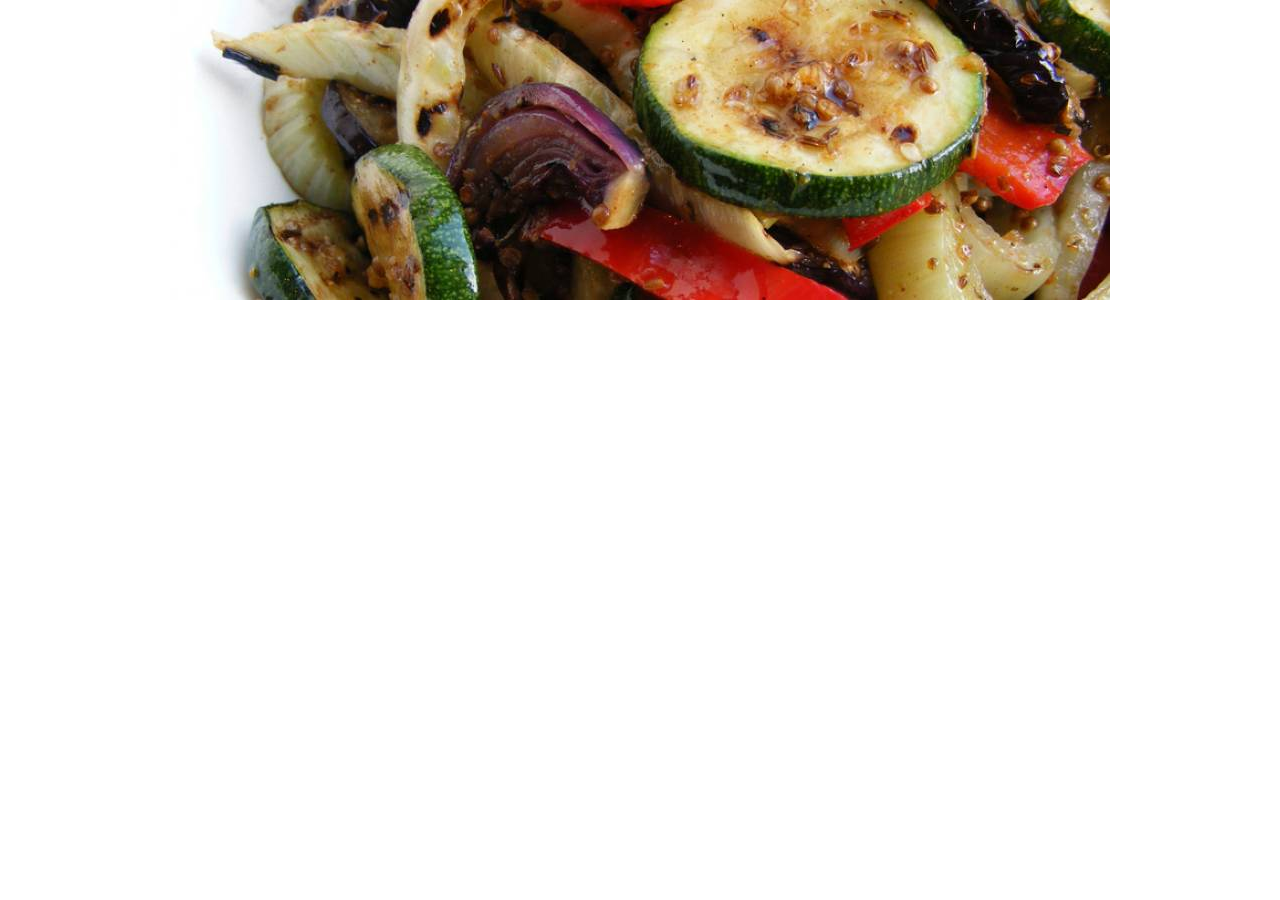
<file: autoimage/index.html>
<!DOCTYPE html>
<html lang="en">
<head>
    <meta charset="UTF-8">
    <title>Document</title>
    <link rel="stylesheet" href="css/style.css">
</head>
<body>
    <div class="wrapper">
        <div class="slide">
            <img src="images/food.jpg" alt="food" width="940" height="300px">
            <img src="images/city.jpg" alt="city" width="940" height="300px">
            <img src="images/nature.jpg" alt="nature" width="940" height="300px">
            <img src="images/sport.jpg" alt="sport" width="940" height="300px">
            <img src="images/people.jpg" alt="people" width="940" height="300px">
        </div>
    </div>
    <script src="js/jquery-3.1.1.js"></script>
    <script src="js/script.js"></script>
</body>
</html>
</file>
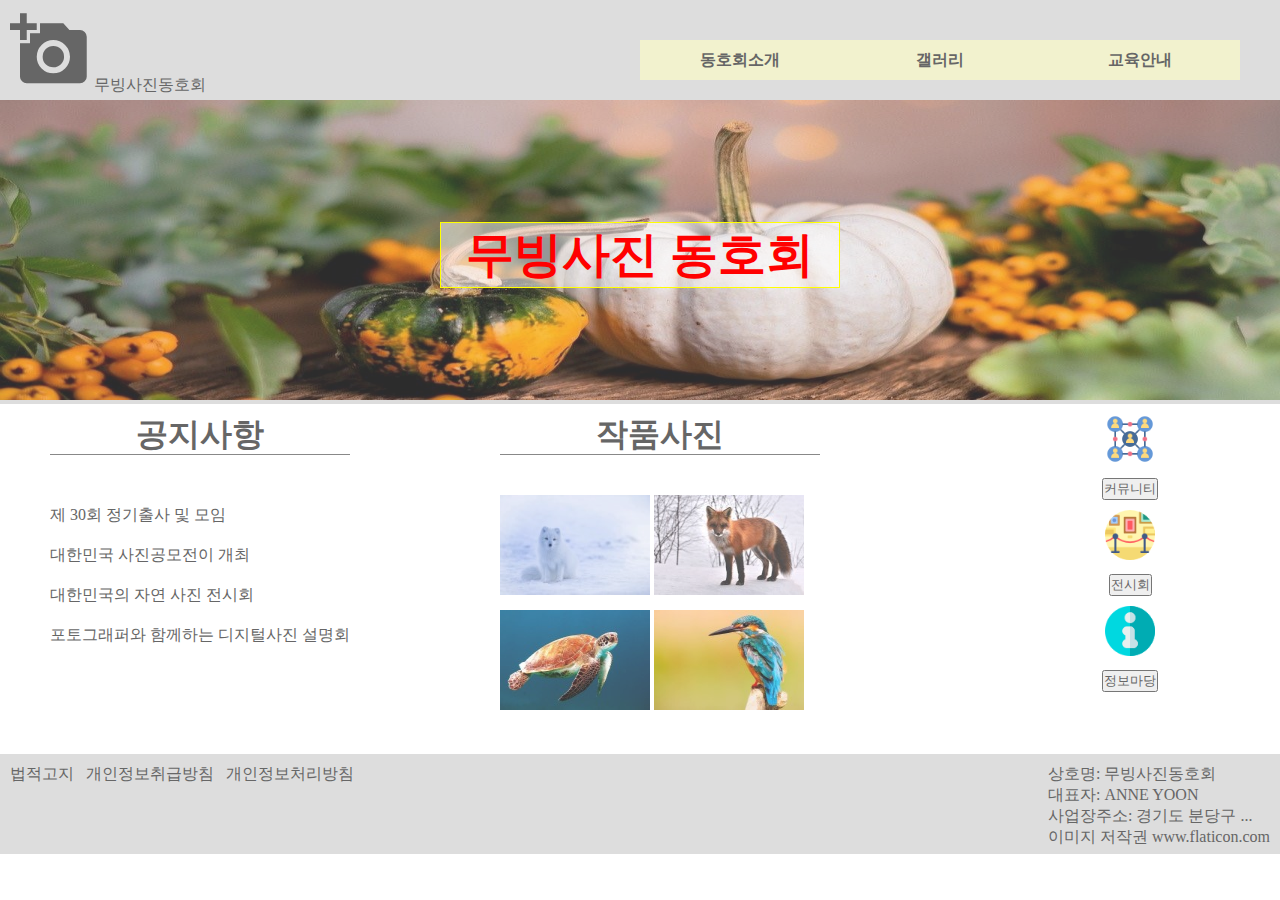
<file: Web publishing/index.html>
<!DOCTYPE html>
<html lang="ko">

<head>
    <meta charset="UTF-8">
    <meta http-equiv="X-UA-Compatible" content="IE=edge">
    <meta name="viewport" content="width=device-width, initial-scale=1.0">
    <title>학년_반_번호_이름:천사</title>
    <link href="https://fonts.googleapis.com/icon?family=Material+Icons" rel="stylesheet">
    <link rel="stylesheet" href="./css/style.css">
    
    <!-- 저작권: 
        교육용 자료에 SatawatDesign의 아이콘 이미지를 사용하였습니다. -->
</head>

<body>
    <div class="wrapper">
        <!-- 사이트 맨위_상단 -->
        <header>
            <div class="logo">
                <i class="material-icons" style="font-size:80px">add_a_photo</i>
                <span>무빙사진동호회</span>
            </div>
            <div class="menu">
                <ul>
                    <li><a href="#">동호회소개</a>
                        <ul>
                            <li><a href="#">연혁</a></li>
                            <li><a href="#">회칙</a></li>
                            <li><a href="#">가입안내</a></li>
                        </ul>
                    </li>
                    <li><a href="#">갤러리</a>
                        <ul>
                            <li><a href="#">풍경자연</a></li>
                            <li><a href="#">인물</a></li>
                            <li><a href="#">사물</a></li>
                        </ul>
                    </li>
                    <li><a href="#">교육안내</a>
                        <ul>
                            <li><a href="#">기록사진</a></li>
                            <li><a href="#">디지털사진</a></li>
                            <li><a href="#">건물사진</a></li>
                        </ul>
                    </li>
                </ul>
            </div>
        </header>

        <!-- 컨텐츠 내용 -->
        <section id="mainImg">
            <img src="./images/pumpkins.jpg" alt="pumpkins" width="1280px" height="300px">
            <div class="info">
                <h2>무빙사진 동호회</h2>
            </div>

        </section>
        <section id="contents">
            <article class="notice">
                <h1>공지사항</h1>
                <br><a href="#">제 30회 정기출사 및 모임</a>
                <br><a href="#">대한민국 사진공모전이 개최</a>
                <br><a href="#">대한민국의 자연 사진 전시회</a>
                <br><a href="#">포토그래퍼와 함께하는 디지털사진 설명회</a>
            </article>
            <div class="noticePop">
                <h3 id="tit">제30회 정기출사 및 모임</h3>
                <br><hr>
                <p>울긋불긋 단풍 가득한 가을을 카메라에 담고자 합니다. <br>
                    회원 여러분의 많은 참여 부탁드립니다.<br>
                    <br>
                    <br>
                    일시 : 2021년 11월 2일 화요일 아침 10시<br>
                    장소 : 분당 중앙공원<br>
                    회식 장소 : 2시 서현역근처 까투리
                </p>
                <button id="exit" class="exit">닫기</button>
            </div>

            <article class="partner">
                <h1>작품사진</h1>
                <br><img src="./images/img1.jpg" alt="갤러리" width="150" height="100">
                <img src="./images/img2.jpg" alt="갤러리" width="150" height="100">
                <img src="./images/img3.jpg" alt="갤러리" width="150" height="100">
                <img src="./images/img4.jpg" alt="갤러리" width="150" height="100">
            </article>
            <div class="partnerPop">
                <img src="./images/img1.jpg" alt="갤러리" width="400">
                <br>
                <button class="exit">닫기</button>
            </div>
            <article class="iconCnts">
                <ul>
                    <li>
                        <img src="./images/icon1.png" alt="아이콘" width="50" height="50">
                        <br><button>커뮤니티</button>
                    </li>
                    <li>
                        <img src="./images/icon2.png" alt="아이콘" width="50" height="50">
                        <br><button>전시회</button>
                    </li>
                    <li>
                        <img src="./images/icon3.png" alt="아이콘" width="50" height="50">
                        <br><button>정보마당</button>
                    </li>
                </ul>

            </article>
        </section>

        <!-- 사이트 맨 아래_하단 -->
        <footer>
            <div class="left">
                법적고지&nbsp;&nbsp;
                개인정보취급방침&nbsp;&nbsp;
                개인정보처리방침&nbsp;&nbsp;
            </div>
            <div class="right">
                상호명: 무빙사진동호회
                <br>대표자: ANNE YOON 
                <br>사업장주소: 경기도 분당구 ...
                <br>이미지 저작권
                <a href="https://www.flaticon.com/kr/" title="Flaticon">www.flaticon.com</a>
            </div>
            
        </footer>
    </div>
    <script src="./js/jquery-3.6.0.min.js"></script>
    <script src="./js/script.js"></script>
</body>

</html>
</file>
<file: autoimage/css/style.css>
*{
    margin: 0;
    padding: 0;
    list-style: none;
    text-decoration: none;
    box-sizing: border-box;
    color: #333;
}

.wrapper{
    width: 940px;
    margin: 0 auto;
}

header{
    height: 100px;
    position: relative;
}

.slide{
    width: 100%;
    height: 300px;
    position: relative;
    overflow: hidden;
}

.slide > img{
    position: absolute;
    top: 0;
    left: -100%;
}

.slide > img:first-child{
    left: 0;
}
</file>
<file: Web publishing/css/style.css>
@charset "utf-8";

*{
    margin: 0;
    padding: 0;
    box-sizing: border-box;
    color: #666;
    list-style: none;
    text-decoration: none;
}
.wrapper {
    position: relative;
    background-color: #ddd;
    width: 1280px;
    margin: 0 auto;
}
header {
    position: relative;
    width: 100%;
    height: 100px;
}
.logo{
    position: absolute;
    top: 10px;
    left: 10px;
}
/* 메인 메뉴 ____ */
.menu{
    position: absolute;
    top: 40px;
    right: 40px;
    z-index: 100;
}
.menu ul li {
    float: left;
    width: 200px;
    height: 40px;
    line-height: 40px;
    background-color: rgba(247, 247, 203, 0.8);
    text-align: center;
    font-weight: bold;
}
.menu > ul > li:hover {
    /* border: 1px solid red; */
    background-color: rgb(247, 175, 89);
}
/* 서브 메뉴 */
.menu > ul > li > ul {
    display: none;
}
.menu > ul > li > ul > li:hover {
    background-color: rgba(230, 204, 134, 0.8);
}
/* 메인이미지 ____ */
#mainImg {
    position: relative;
    background-color: linear-gradient(#ddd 50%, #aaa 50%);
    background-color: 100% 30px;
}
#mainImg img {
    opacity: .8;
}
#mainImg .info {
    position: absolute;
    margin: auto;
    top: 40%; left: 0; right: 0;
    width: 400px;
    background-color: rgba(255, 255, 2555, .5);
}
#mainImg .info h2 {
    color: red;
    font-size: 3em;
    text-align: center;
    border: 1px solid yellow;
}
/* 컨텐츠 ____ */
#contents {
    position: relative;
    width: 100%;
    height: 350px;
    background-color: white;
}
h1 {
    text-align: center;
    border-bottom: 1px solid #888;
}
/* 공지사항 */
.notice {
    position: absolute;
    top: 10px;
    left: 50px;
    line-height: 40px;
}
/* 공지사항 팝업 */
.noticePop {
    position: absolute;
    width: 400px;
    height: 260px;
    padding: 5px;
    top: 50%;
    left: 50%;
    transform: translate(-50%, -50%);
    z-index: 800;
    border: 1px solid #000;
    background-color: #fff;
    /* display: none; */
    display: none;
}
/* 닫기 버튼 */
.exit {
    position: fixed;
    bottom: 10px;
    right: 10px;
    padding: 5px;
}
/* 작품사진 */
.partner {
    position: absolute;
    top: 10px;
    left: 500px;
    width: 320px;
    line-height: 40px;
}
.partner img {
    cursor: pointer;
    opacity: .8;
}
/* 작품사진 팝업 */
.partnerPop {
    position: absolute;
    width: 400px;
    height: 260px;
    top: 50%;
    left: 50%;
    transform: translate(-50%, -50%);
    z-index: 900;
    border: 1px solid #000;
    background-color: #fff;
    /*display: none; */
    display: none;
}
/* 아이콘 */
.iconCnts {
    position: absolute;
    width: 200px;
    right: 50px;
}
.iconCnts li {
    text-align: center;
}
.iconCnts img {
    width: 50px;
    margin: 10px auto;
}
.iconCnts img:hover {
    width: 100px;
    height: 100px;
    transition: 1s;
    transform: rotate(360deg);
}

/* 푸터 __________ */
footer {
    position: relative;
    width: 100%;
    height: 100px;
}
.left {
    position: absolute;
    top: 10px;
    left: 10px;
}
.right{
    position: absolute;
    top: 10px;
    right: 10px;
}
</file>
